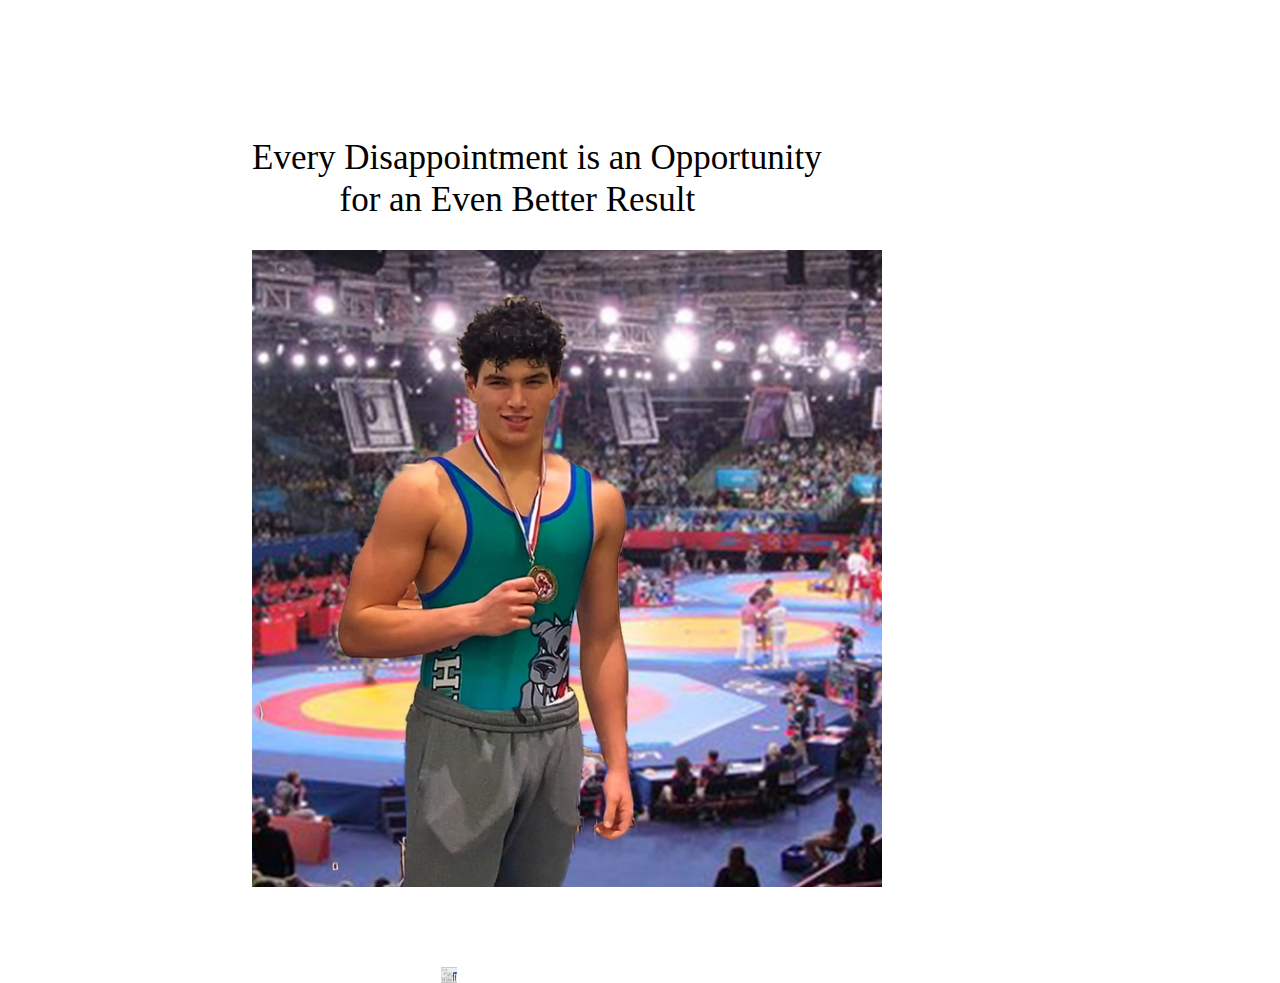
<file: index.html>
<!doctype html>
<html>
<head>
<meta charset="utf-8">
<title>Goldlings</title>
<meta name="generator" content="WYSIWYG Web Builder 17 Trial Version - https://www.wysiwygwebbuilder.com">
<link href="Jaden_Goldlinings.css" rel="stylesheet">
<link href="index.css" rel="stylesheet">
</head>
<body>
<a href="https://www.wysiwygwebbuilder.com" target="_blank"><img src="images/builtwithwwb17.png" alt="WYSIWYG Web Builder" style="position:absolute;left:441px;top:967px;margin: 0;border-width:0;z-index:250" width="16" height="16"></a>
<div id="wb_Text1" style="position:absolute;left:252px;top:137px;width:806px;height:65px;z-index:1;">
<span style="color:#000000;font-family:'Comic Sans MS';font-size:35px;">Every Disappointment is an Opportunity <br>&nbsp;&nbsp; &nbsp;&nbsp; &nbsp;&nbsp;&nbsp; for an Even Better Result</span></div>
<div id="wb_Image1" style="position:absolute;left:252px;top:250px;width:630px;height:637px;z-index:2;">
<img src="images/JadenChampstadium.jpg" id="Image1" alt="" width="630" height="638"></div>
</body>
</html>
</file>
<file: Jaden_Goldlinings.css>
h1, .h1
{
   font-family: Arial;
   font-weight: bold;
   font-size: 32px;
   text-decoration: none;
   color: #000000;
   background-color: transparent;
   margin: 0px 0px 0px 0px;
   padding: 0px 0px 0px 0px;
   display: inline;
}
h2, .h2
{
   font-family: Arial;
   font-weight: bold;
   font-size: 27px;
   text-decoration: none;
   color: #000000;
   background-color: transparent;
   margin: 0px 0px 0px 0px;
   padding: 0px 0px 0px 0px;
   display: inline;
}
h3, .h3
{
   font-family: Arial;
   font-weight: bold;
   font-size: 24px;
   text-decoration: none;
   color: #000000;
   background-color: transparent;
   margin: 0px 0px 0px 0px;
   padding: 0px 0px 0px 0px;
   display: inline;
}
h4, .h4
{
   font-family: Arial;
   font-weight: bold;
   font-size: 21px;
   font-style: italic;
   text-decoration: none;
   color: #000000;
   background-color: transparent;
   margin: 0px 0px 0px 0px;
   padding: 0px 0px 0px 0px;
   display: inline;
}
h5, .h5
{
   font-family: Arial;
   font-weight: bold;
   font-size: 19px;
   text-decoration: none;
   color: #000000;
   background-color: transparent;
   margin: 0px 0px 0px 0px;
   padding: 0px 0px 0px 0px;
   display: inline;
}
h6, .h6
{
   font-family: Arial;
   font-weight: bold;
   font-size: 16px;
   text-decoration: none;
   color: #000000;
   background-color: transparent;
   margin: 0px 0px 0px 0px;
   padding: 0px 0px 0px 0px;
   display: inline;
}
.CustomStyle
{
   font-family: "Courier New";
   font-weight: bold;
   font-size: 16px;
   text-decoration: none;
   color: #2E74B5;
   background-color: transparent;
}
</file>
<file: index.css>
body
{
   background-color: #FFFFFF;
   color: #000000;
   font-family: Arial;
   font-weight: normal;
   font-size: 13px;
   line-height: 1.1875;
   margin: 0;
   padding: 0;
}
a
{
   color: #0000FF;
   text-decoration: underline;
}
a:visited
{
   color: #800080;
}
a:active
{
   color: #FF0000;
}
a:hover
{
   color: #0000FF;
   text-decoration: underline;
}
input:focus, textarea:focus, select:focus
{
   outline: none;
}
#wb_Text1 
{
   background-color: transparent;
   background-image: none;
   border: 0px solid #000000;
   border-radius: 0px;
   padding: 0;
   margin: 0;
   text-align: left;
}
#wb_Text1 div
{
   text-align: left;
}
#wb_Image1
{
   vertical-align: top;
}
#Image1
{
   border: 0px solid #000000;
   border-radius: 0px;
   padding: 0;
   margin: 0;
   left: 0;
   top: 0;
   width: 100%;
   height: 100%;
}
</file>
